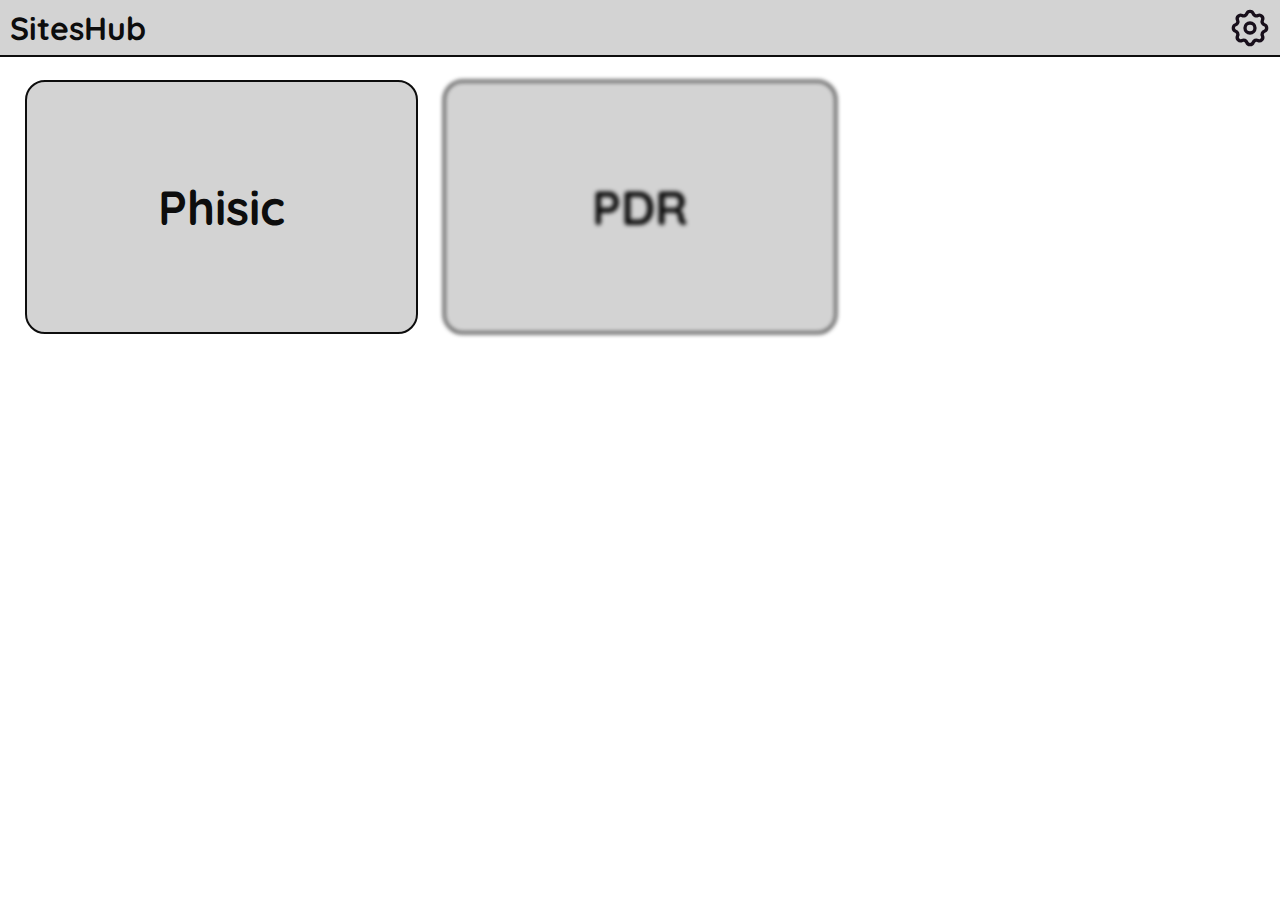
<file: index.html>
<!DOCTYPE html>
<html lang="en" class="AutoMode main">
<head>
	<meta charset="UTF-8">
	<meta name="viewport" content="width=device-width, initial-scale=1.0">
	<link rel="preconnect" href="https://fonts.googleapis.com">
	<link rel="preconnect" href="https://fonts.gstatic.com" crossorigin>
	<link href="https://fonts.googleapis.com/css2?family=Quicksand:wght@500&display=swap" rel="stylesheet">
	<link rel="stylesheet" href="style.css">
	<link rel="icon" type="image/svg" href="images/main-icon.svg">
	<title>SitesHub</title>
	
</head>
<body>
	<header>
		<button class="back-button">
			<img src="images\back.svg">
		</button>
		<h1>SitesHub</h1>
		<div class="tools-blok">
	    	<button onclick="SidebarBut()">
				<img src="images\settings.svg">
			</button>
		</div>
	</header>
	<div class="settings-blok sidebar" id="mySidebar" style="margin-left: calc(var(--sidebar-width) * -1)">
			<!-- <h3>View:</h3>
			<div class="elements-view">
				<button class="" id="" onclick="">
					<img src="images\tiles-nine.svg">
				</button>
				<button class="" id="" onclick="">
					<img src="images\tiles-four.svg">
				</button>
				<button class="" id="" onclick="">
					<img src="images\list.svg">
				</button>
			</div> -->
			<h3>Theme:</h3>
			<div class="theme-selector">
				<button class="" id="LightModeButton" onclick="LightModeSelect()">
					<img src="images/light_mode.svg">
				</button>
				<button class="" id="NightModeButton" onclick="NightModeSelect()">
					<img src="images/night_mode.svg">
				</button>
				<button class="selected" id="AutoModeButton" onclick="AutoModeSelect()">
					<img src="images/auto_mode.svg">
				</button>
			</div>
		</div>
	<section onclick="SidebarForciblyClose()">
		<div class="wrapper">
			<a class="box" href="Phisic.html">
				<h1>Phisic</h1>
			</a>
			<a class="box locked" href="#">
				<h1>PDR</h1>
			</a>
		</div>
	</section>
	<script src="main.js"></script>
</body>
</html>
</file>
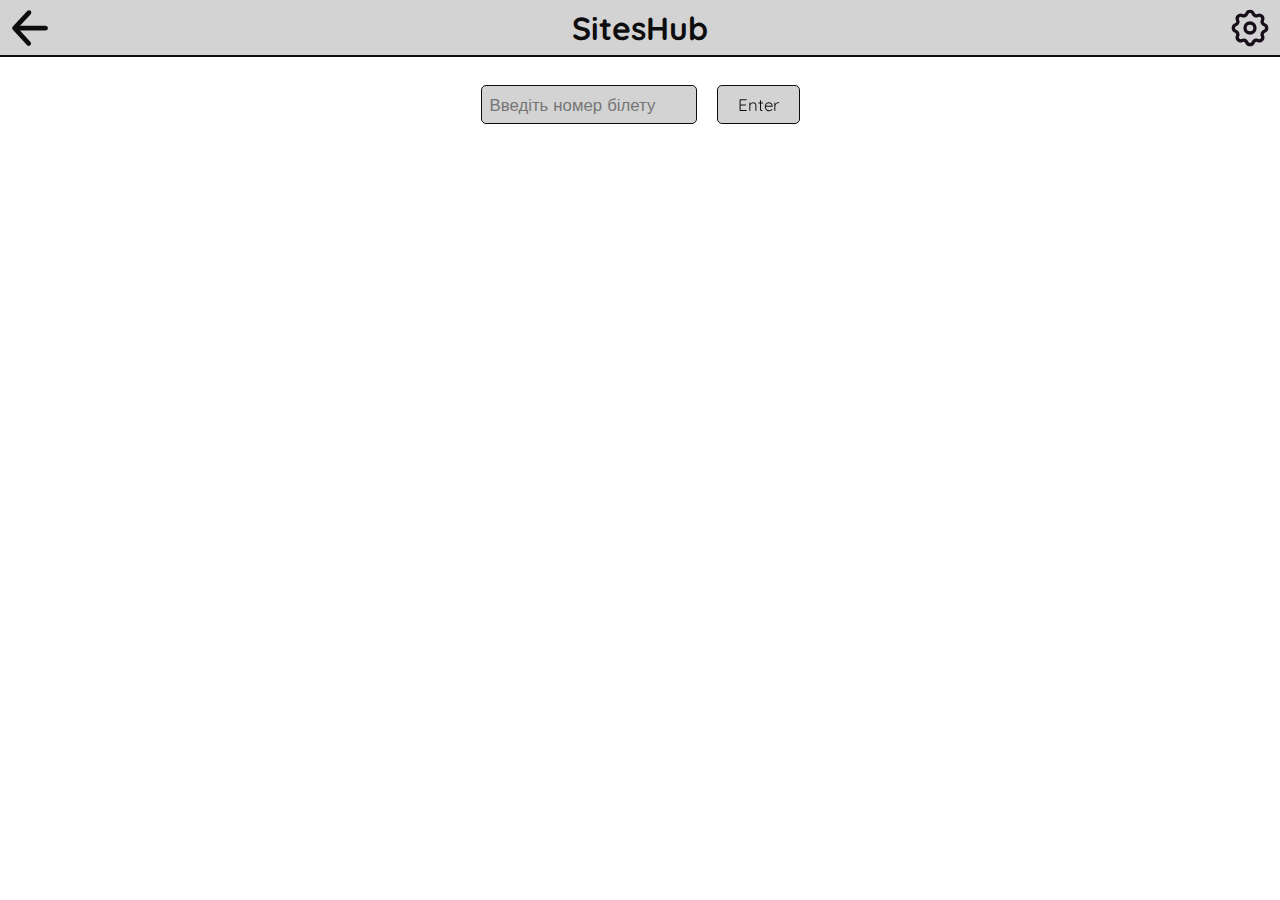
<file: PDR.html>
<!DOCTYPE html>
<html lang="en" class="AutoMode PDR">
  <head>
    <meta charset="UTF-8" />
    <meta name="viewport" content="width=device-width, initial-scale=1.0" />
    <link rel="preconnect" href="https://fonts.googleapis.com" />
    <link rel="preconnect" href="https://fonts.gstatic.com" crossorigin />
    <link
      href="https://fonts.googleapis.com/css2?family=Quicksand:wght@500&display=swap"
      rel="stylesheet"
    />
    <link rel="stylesheet" href="style.css" />
    <title>SitesHub</title>
  </head>
  <body>
    <header>
      <button>
        <a href="index.html">
          <img src="images\back.svg" />
        </a>
      </button>
      <h1>SitesHub</h1>
      <div class="tools-blok">
        <button onclick="SidebarBut()">
          <img src="images\settings.svg" />
        </button>
      </div>
    </header>
    <div
      class="settings-blok sidebar"
      id="mySidebar"
      style="margin-left: calc(var(--sidebar-width) * -1)">
      <!-- <h3>View:</h3>
      <div class="elements-view">
        <button class="" id="" onclick="">
          <img src="images\tiles-nine.svg" />
        </button>
        <button class="" id="" onclick="">
          <img src="images\tiles-four.svg" />
        </button>
        <button class="" id="" onclick="">
          <img src="images\list.svg" />
        </button>
      </div> -->
      <h3>Theme:</h3>
      <div class="theme-selector">
        <button class="" id="LightModeButton" onclick="LightModeSelect()">
          <img src="images/light_mode.svg" />
        </button>
        <button class="" id="NightModeButton" onclick="NightModeSelect()">
          <img src="images/night_mode.svg" />
        </button>
        <button class="selected" id="AutoModeButton" onclick="AutoModeSelect()">
          <img src="images/auto_mode.svg" />
        </button>
      </div>
    </div>
    <section onclick="SidebarForciblyClose();">
      <div class="container">
        <div class="answers__wrapper">
          <input class="search" type="number" placeholder="Введіть номер білету"/>
          <input class="confirm-btn" type="button" value="Enter" id="#confirmPDR"/>
        </div>
        <div class="answers">
		<!--
          <h3>Білет: 1</h3>
          <table>
              <tr>
                <th>1</th>
                <th>2</th>
                <th>3</th>
                <th>4</th>
                <th>5</th>
                <th>6</th>
                <th>7</th>
                <th>8</th>
                <th>9</th>
                <th>10</th>
              </tr>
              <tr>
                <td>2</td>
                <td>10</td>
                <td>1</td>
                <td>4</td>
                <td>11</td>
                <td>3</td>
                <td>5</td>
                <td>12</td>
                <td>6</td>
                <td>7</td>
              </tr>
          </table>
		  -->
        </div>
      </div>
    </section>
    <script src="main.js"></script>
  </body>
</html>
</file>
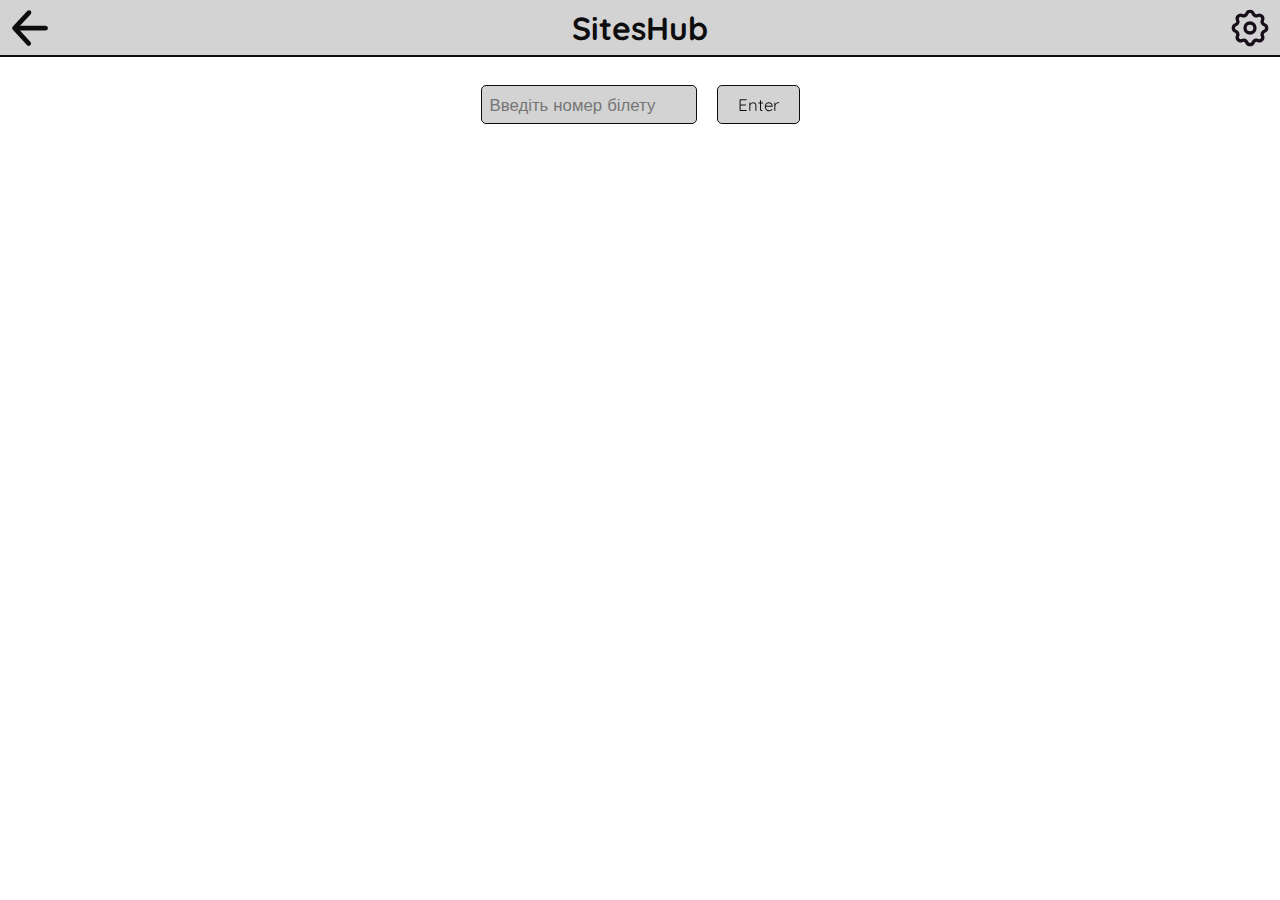
<file: Phisic.html>
<!DOCTYPE html>
<html lang="en" class="AutoMode Phisic">
<head>
	<meta charset="UTF-8">
	<meta name="viewport" content="width=device-width, initial-scale=1.0">
	<link rel="preconnect" href="https://fonts.googleapis.com">
	<link rel="preconnect" href="https://fonts.gstatic.com" crossorigin>
	<link href="https://fonts.googleapis.com/css2?family=Quicksand:wght@500&display=swap" rel="stylesheet">
	<link rel="stylesheet" href="style.css">
	<link rel="icon" type="image/svg" href="images/main-icon.svg">
	<title>SitesHub</title>
</head>
<body>
	<header>
		<button>
			<a href="index.html">
				<img src="images\back.svg">
			</a>
		</button>
		<h1>SitesHub</h1>
		<div class="tools-blok">
	    	<button onclick="SidebarBut()">
				<img src="images\settings.svg">
			</button>
		</div>
	</header>
	<div class="settings-blok sidebar" id="mySidebar" style="margin-left: calc(var(--sidebar-width) * -1)">
			<!-- <h3>View:</h3>
			<div class="elements-view">
				<button class="" id="" onclick="">
					<img src="images\tiles-nine.svg">
				</button>
				<button class="" id="" onclick="">
					<img src="images\tiles-four.svg">
				</button>
				<button class="" id="" onclick="">
					<img src="images\list.svg">
				</button>
			</div>
			<h3>Theme:</h3> -->
			<div class="theme-selector">
				<button class="" id="LightModeButton" onclick="LightModeSelect()">
					<img src="images/light_mode.svg">
				</button>
				<button class="" id="NightModeButton" onclick="NightModeSelect()">
					<img src="images/night_mode.svg">
				</button>
				<button class="selected" id="AutoModeButton" onclick="AutoModeSelect()">
					<img src="images/auto_mode.svg">
				</button>
			</div>
		</div>
	<section onclick="SidebarForciblyClose()">
		<div class="container">
			<div class="answers__wrapper">
			  <input class="search" type="number" placeholder="Введіть номер білету"/>
			  <input class="confirm-btn" type="button" value="Enter" id="#confirmPhysics"/>
			</div>
			<div class="answers">
			<!--
			  <h3>Білет: 1</h3>
			  <table>
				  <tr>
					<th>1</th>
					<th>2</th>
					<th>3</th>
					<th>4</th>
					<th>5</th>
					<th>6</th>
					<th>7</th>
					<th>8</th>
					<th>9</th>
					<th>10</th>
				  </tr>
				  <tr>
					<td>2</td>
					<td>10</td>
					<td>1</td>
					<td>4</td>
					<td>11</td>
					<td>3</td>
					<td>5</td>
					<td>12</td>
					<td>6</td>
					<td>7</td>
				  </tr>
			  </table>
			  -->
			</div>
		  </div>
	</section>
	<script src="main.js"></script>
</body>
</html>
</file>
<file: style.css>
::-webkit-scrollbar {
	width: 5px;
	border-radius: 5px;
}
::-webkit-scrollbar-thumb {
	border-radius: 5px;
	background-color: black ;
}

:root {
	--viewport-height: 100vh;
	--header-height: 55px;
	--header-bg: rgb(220, 220, 220);
}

/*------------------- themes -------------------*/


html.LightMode {
	filter: invert(.05);
}

html.NightMode {
	filter: invert(.95);
	background-color: rgb(200, 200, 200);
}

@media (prefers-color-scheme: light) {
	html.AutoMode {
		filter: invert(.05);
	}
}

@media (prefers-color-scheme: dark) {
	html.AutoMode {
		filter: invert(.95);
		background-color: rgb(200, 200, 200);
	}
}

*,
body,
*:after,
*:before {
	padding: 0;
	margin: 0;
	-webkit-tap-highlight-color: #00000000;
	font-family: 'Quicksand', sans-serif;
}   

html,
body,
header {
	margin: 0;
	padding: 0;
	width: 100%;
	overflow: hidden;
	user-select: none;
}

button {
	cursor: pointer;
	user-select: none;
	background-color: rgba(0, 0, 0, 0);
	border: none;
	display: flex;
}

button:active {
	transform: scale(0.95);
}

a {
	text-decoration: none;
	color: black;
}

header {
	height: var(--header-height);
	position: fixed;
	border-bottom: 2px solid black;
	background-color:var(--header-bg);
	display: flex;
	justify-content: space-between;
	align-items: center;
	z-index: 2;
}

header a {
	display: flex;
}

header h1 {
	margin: 0 10px;
}

header .tools-blok {
	display: flex;
	align-items: center;
}

header img {
	width: 40px;
	height: 40px;
	margin: 0 10px;
}

header .user-select span, select{
	font-size: 1.3rem;
}

header .user-select select{
	background-color: var(--header-bg);
	border-radius: 5px;
}

section {
	width: 100%;
	overflow-y: scroll;
	margin-top: var(--header-height);
	height: calc(var(--viewport-height) - var(--header-height));
}

/*---------- settings-blok ----------*/

.settings-blok.open {
	transform: translateY(0);
}

.settings-blok {
	top: 0;
	right: 0;
	border: 2px solid black;
	border-bottom-left-radius: 10px;
	border-bottom-right-radius: 10px;
	background-color: var(--header-bg);
	display: flex;
	flex-direction: column;
	justify-content: center;
	padding: 10px;
	width: fit-content;
	margin-top: var(--header-height);
	margin-right: 5px;
	position: absolute;
	transform: translateY(-100%);
	transition: 0.2s ease-out;
	z-index: 1;
}

.settings-blok img {
	width: 45px;
	height: 45px;
	margin: 2px;
}

.settings-blok button {
	margin: 2px;
	border-radius: 7px;
}

.settings-blok button.selected {
	border: 2px solid black;
}

.settings-blok button.selected img{
	width: 43px;
	height: 43px;
}

.elements-view, .theme-selector {
	display: flex;
}

section .wrapper{
	margin: 25px;
	width: calc(100% - 50px);
	display: grid;
	grid-gap: 25px;
}

.box {
	height: 250px;
	border: 2px solid black;
	border-radius: 20px;
	background-color: var(--header-bg);
	display: flex;
	justify-content: center;
	align-items: center;
	font-size: 1.5rem;
	cursor: pointer;
}

.box:active{
	transform: scale(0.98);
}

.back-button {
	display: none;
}

.box.locked {
	filter: blur(2px);
}

/*------------------- table -------------------*/

.answers__wrapper {
	margin-bottom: 50px;
	display: flex;
	justify-content: center;
}

p.answers__number {}
/* текст з номером білету, щоб змінити клас(тег) зайди в main.js 102 рядок */


.container {
	margin: 30px auto;
 	width: 85vw;
}

.container h3 {
	margin-bottom: 10px;
}

table {
	width: 100%;
	margin-bottom: 20px;
	table-layout: fixed;
	border: 1px solid black;
	border-collapse: collapse;
}

th, td {
	border: 1px solid black;
	text-align: center;
}

th {
    background: var(--header-bg);
}

td {
	padding: 5px 0;
}

h2.warning {}

.search, .confirm-btn {
	border-radius:5px;
	border: 1px solid black;
	font-size: 1.05rem;
}

.search {
	background-color: var(--header-bg);
	padding: 8px;
}

.confirm-btn {
	background-color: var(--header-bg);
	padding: 8px 20px;
	margin-left: 20px;
}

.confirm-btn:active {
	transform: scale(0.95);
}

.answers p {
	margin-bottom: 20px;
	font-size: 1.1rem;
	font-weight: 600;
}

#confirmPDR {}

#confirmPhysics {}


/*------------------- adaptation -------------------*/



@media (max-width: 500px) {
	:root {
		--viewport-height: 93vh;
	}
}

@media (max-width: 385px) {
	:root {
		--header-height: 75px;
	}
}

@media (max-width: 2300px){
	section .wrapper{
		grid-template: repeat(auto-fit, 250px) / repeat(6, 1fr);
	}
}

@media (max-width: 1975px){
	section .wrapper{
		grid-template: repeat(auto-fit, 250px) / repeat(5, 1fr);
	}
}

@media (max-width: 1650px){
	section .wrapper{
		grid-template: repeat(auto-fit, 250px) / repeat(4, 1fr);
	}
}

@media (max-width: 1325px){
	section .wrapper{
		grid-template: repeat(auto-fit, 250px) / repeat(3, 1fr);
	}
}

@media (max-width: 1000px){
	section .wrapper{
		grid-template: repeat(auto-fit, 250px) / repeat(2, 1fr);
	}
}

@media (max-width: 675px){
	section .wrapper{
		grid-template: repeat(auto-fit, 250px) / repeat(1, 1fr);
	}
}
</file>
